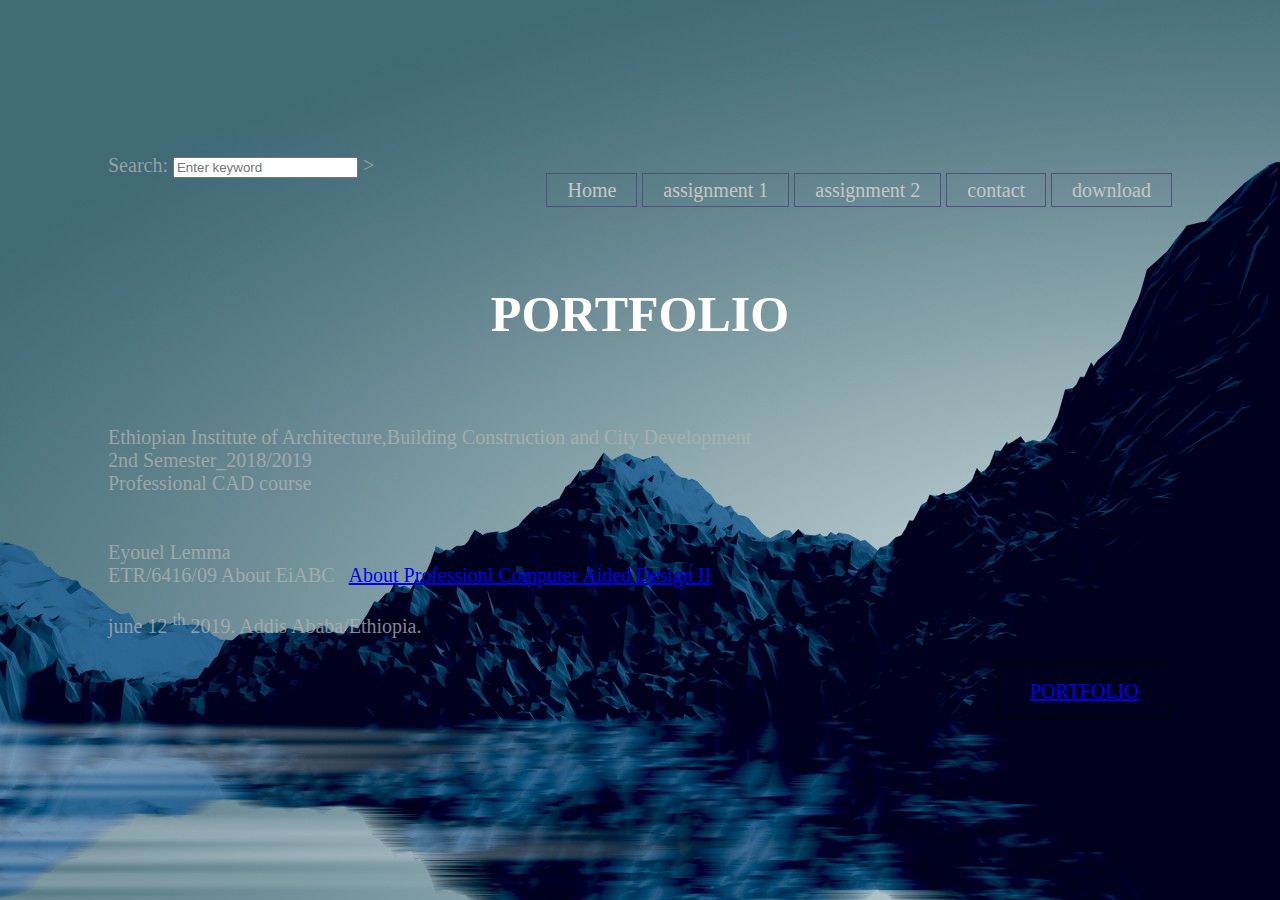
<file: contact.html>
<!DOCTYPE html>
<html lang="en">
<head>
    <meta charset="UTF-8">
    <meta name="viewport" content="width=device-width, initial-scale=1.0">
    <meta http-equiv="X-UA-Compatible" content="ie=edge">
    <title>Eyouel-Porfolio</title>
</head>
<link rel="stylesheet" href="FRONT.css">
<body>
    <header>
      <div class="main">
        <div class="logo">
</header>

    <br><br>
    <label for="https://www.google.com/"> Search:</label>
    <input type="search" name="search" placeholder="Enter keyword"/>
    <ul>
    <li><a href="index.html">Home</a></li>
    <li><a href="assignment 1.html">assignment 1</a></li>
    <li><a href="assignment 2.html">assignment 2</a></li>
    <li><a href="contact.html">contact</a></li>
    <li><a href="download.html">download</a></li> 
  
  </ul>> <br><br> 
    <h1>PORTFOLIO</h1>
    Ethiopian Institute of Architecture,Building Construction and City Development<br>
    2nd Semester_2018/2019<br>
    Professional CAD course<br><br><br>
    Eyouel Lemma<br>
    ETR/6416/09
</div> 
      <a class="button" herf="http://www.eiabc.edu.et/">About EiABC</a> &nbsp 
      <a class="button" href="https://zealvalid.wordpress.com/upload-related-models-here/professional-computer-aided-design-ii/">
About Professionl Computer Aided Design II</a><br><br>
june 12
<sup>th</sup> 2019. Addis Ababa/Ethiopia.
<div>
    <ul>
        <a href="read more.html" class="btn">PORTFOLIO</a>
    </ul>
</div>


    
    
</body>
</html>
</file>
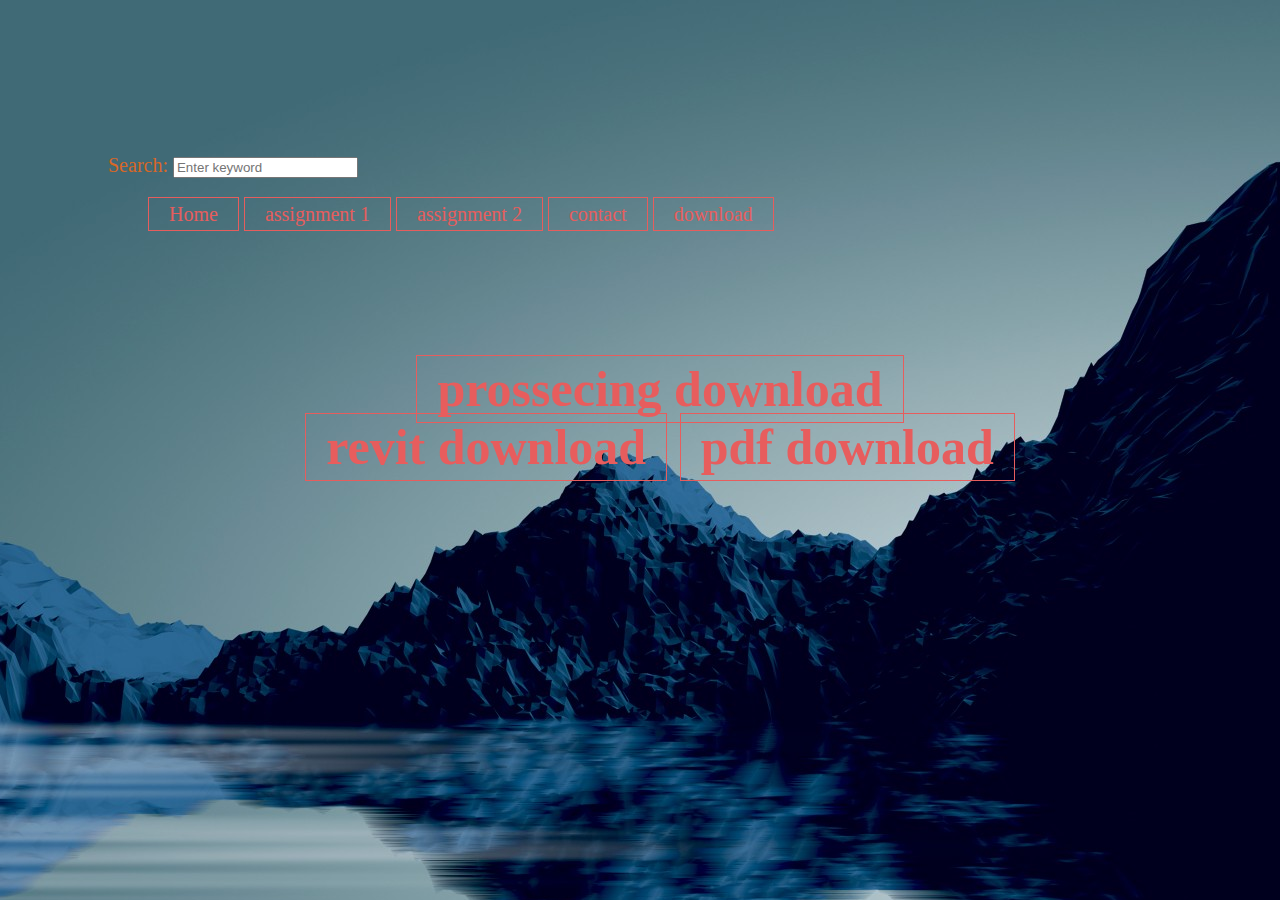
<file: download.html>
<!DOCTYPE html>
<html lang="en">
<head>
    <meta charset="UTF-8">
    <meta name="viewport" content="width=device-width, initial-scale=1.0">
    <meta http-equiv="X-UA-Compatible" content="ie=edge">
    <title>professional cad class</title>
</head>
<link rel="stylesheet" href="class 2.css">
<body>
    <header>
      <div class="main">
        <div class="logo">
</header>
    <br><br>
    <label for="search"> Search:</label>
    <input type="search" name="search" placeholder="Enter keyword"/>
    <ul>
    <li><a href="index.html">Home</a></li>
    <li><a href="assignment 1.html">assignment 1</a></li>
    <li><a href="assignment 2.html">assignment 2</a></li>
    <li><a href="contact.html">contact</a></li>
    <li><a href="download.html">download</a></li>
    <h1>
        <li><a href="C:/Users/123/Desktop/cad whole assignment/pro/application.windows64/pro.exe">prossecing download</a></li> 
        <li><a href="C:/Users/123/Desktop/cad whole assignment/CAD DESIGN.rvt">revit download</a></li>
        <li><a href="C:/Users/123/Desktop/all/cad pdf/Module 2_Lect_1b_HTML and CSS.pdf">pdf download</a></li>
        
    </h1>
</file>
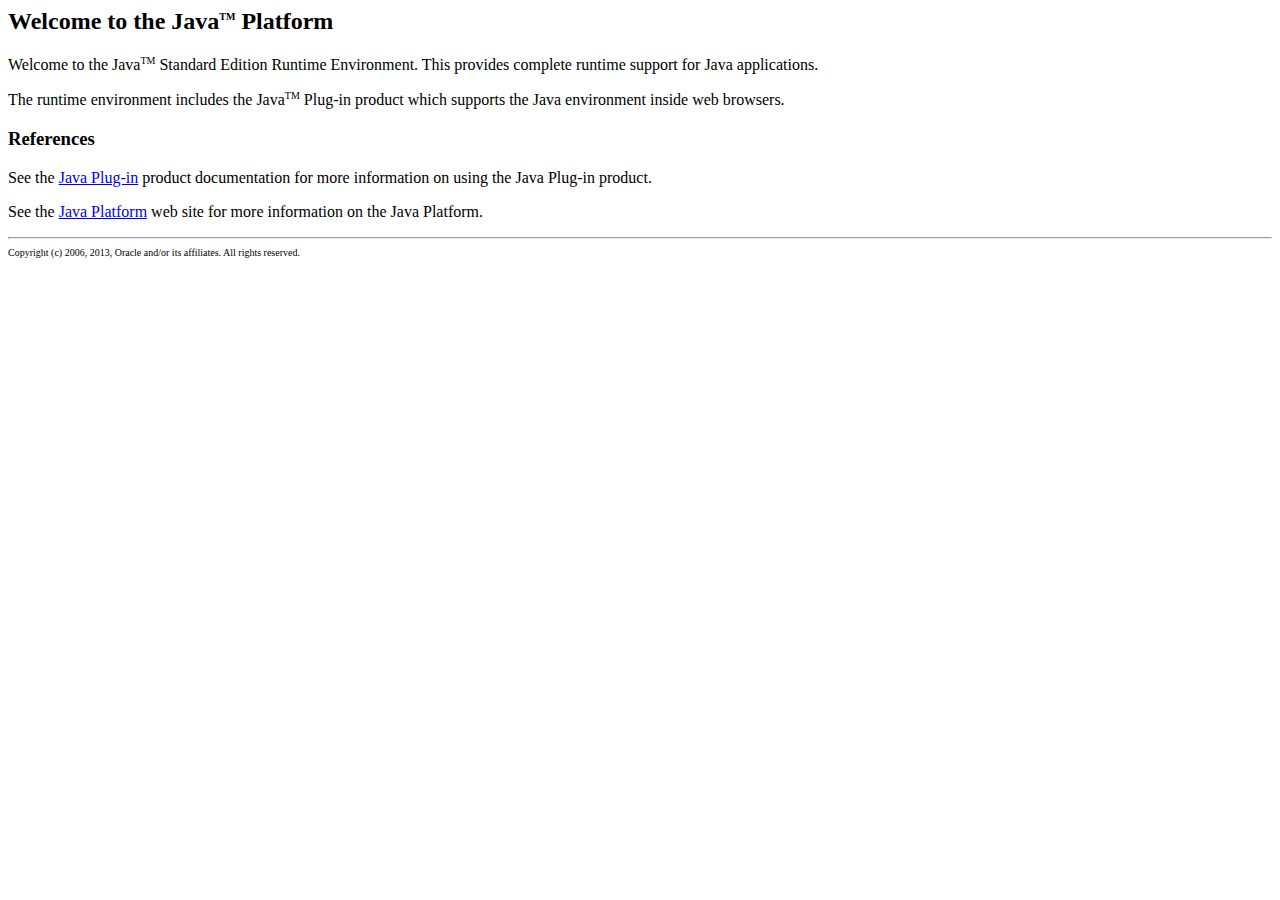
<file: pro/application.windows64/java/Welcome.html>
<html>
<head>
<title>
Welcome to the Java(TM) Platform
</title>
</head>
<body>

<h2>Welcome to the Java<SUP><FONT SIZE=-2>TM</FONT></SUP> Platform</h2>
<p> Welcome to the Java<SUP><FONT SIZE=-2>TM</FONT></SUP> Standard Edition Runtime 
  Environment. This provides complete runtime support for Java applications. 
<p> The runtime environment includes the Java<SUP><FONT SIZE=-2>TM</FONT></SUP> 
  Plug-in product which supports the Java environment inside web browsers. 
<h3>References</h3>
<p>
See the <a href="http://download.oracle.com/javase/7/docs/technotes/guides/plugin/">Java Plug-in</a> product
documentation for more information on using the Java Plug-in product.
<p> See the <a href=
"http://www.oracle.com/technetwork/java/javase/overview/"
>Java Platform</a> web site for 
  more information on the Java Platform. 
<hr>
<font size="-2">
Copyright (c) 2006, 2013, Oracle and/or its affiliates. All rights reserved.
</font>
<p>
</body>
</html>
</file>
<file: FRONT.css>
body {text-align: left;
    COLOR:rgba(179, 179, 179, 0.76);
    background-image: url(back.jpg);
font-family: impact;
font-size: 20px ; 
padding : 100px;
}
h1 {text-align: center;
    color:white;
font-family: impact;
font-size: 50px ; 
padding: 50px;
}

ul{
    float: right;
    list-style-type: none;
    margin-top: 25px; 
   

}
ul li{
    display: inline-block
}

ul li a{
    text-decoration: none;
    color: rgb(199, 199, 199);
    padding: 5px 20px;
    border: 1px solid rgb(82, 81, 126); 
    transition: 0.6s ease;

}
ul li a:hover{
    background-color: rgba(81, 88, 90, 0.678);
    color: #000;

}

ul li.active a{
    background-color: black;
    color: rgb(41, 42, 102);

}

 .btn{
    display: inline-block;
    color: red(0, 0, 0);
    padding: 1rem 2rem;
    border: rgb(0, 0, 0) 1px solid;
    margin-left: 680px;
    opacity: 100;
    animation-name: btn;
    animation-duration: 5s;
    animation-delay: 5s;
    animation-fill-mode: forwards;
    transition-property: transform;
    transition-duration: 1s;
  }
  
  .btn:hover {
    transform: rotateY(180deg);
  }
  
  @keyframes btn{
  0%   {opacity: 0}
  100% {opacity: 1}
  }
</file>
<file: class 2.css>
body {text-align: left;
    COLOR:rgb(216, 103, 38);
    background-image: url(back.jpg);
font-family: impact;
font-size: 20px ; 
padding : 100px;
}
h1 {text-align: center;
    color:white;
font-family: impact;
font-size: 50px ; 
padding: 100px;
}
ul{
    float: right;
    list-style-type: none;
    margin-top: 25px; 
   

}
ul li{
    display: inline-block
}

ul li a{
    text-decoration: none;
    color: rgb(231, 93, 93);
    padding: 5px 20px;
    border: 1px solid rgb(231, 93, 93); 
    transition: 0.6s ease;

}
ul li a:hover{
    background-color: blue;
    color: #000;

}

ul li.active a{
    background-color: black;
    color: rgb(41, 42, 102);

}

.container-1{
    display: flex;}
.container-2{
    display: flex;
    justify-content: space-between;
 }
 .container-3{
    display: flex;
    flex-wrap: wrap;
    justify-content: space-between;
 }

 .container-1 div, 
 .container-2 div, 
 .container-3 div{
     border: 1px #ccc solid; padding:10px;
 }

 .container-2-box{
     flex-basis: 80%;}
 .container-3-box{
     flex-basis: 12%;}
 
 .box-1{
     flex: 1;
     order: 1;}
 .box-2{
     flex: 1; 
     order: 2;}
 .box-3{
     flex: 1;
     order: 3;
 }
 .btn{
    display: inline-block;
    color: red(0, 0, 0);
    padding: 1rem 2rem;
    border: rgb(0, 0, 0) 1px solid;
    margin-left: 680px;
    opacity: 0;
    animation-name: btn;
    animation-duration: 5s;
    animation-delay: 5s;
    animation-fill-mode: forwards;
  
    transition-property: transform;
    transition-duration: 1s;
  }
  
  .btn:hover {
    transform: rotateY(180deg);
  }
  
  @keyframes btn{
  0%   {opacity: 0}
  100% {opacity: 1}
  }
</file>
